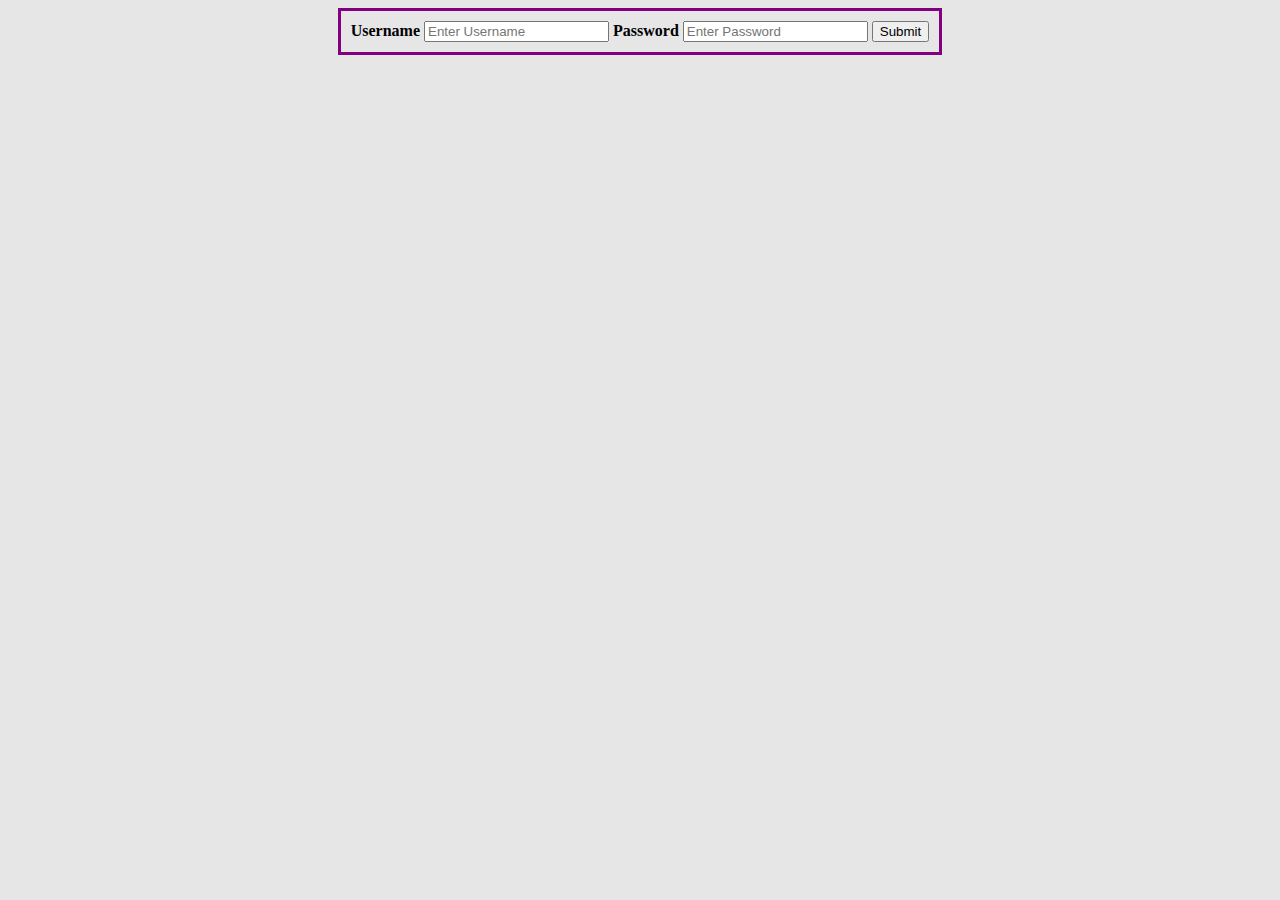
<file: index.html>
<!DOCTYPE html>
<html>
<head>
  <link rel="stylesheet" type="text/css" href="index.css">
  <meta charset="utf-8">
  <title>Login Page</title>
</head>
<body>
  <form action="authenticate.php" method="post">   <!---  this is where we would link html to PHP -->

      <label for="uname"><b>Username</b></label>
      <input type="text" placeholder="Enter Username" name="uname" required>

      <label for="psw"><b>Password</b></label>
      <input type="password" placeholder="Enter Password" name="psw" required>

      <input type="submit" name="submit">
  </form>
</body>
</html>
</file>
<file: index.css>
body{
  background-color: #e6e6e6;
  text-align: center;
}
form{
  display: inline-block;
  border: 3px solid purple;
  padding: 10px;
}
</file>
